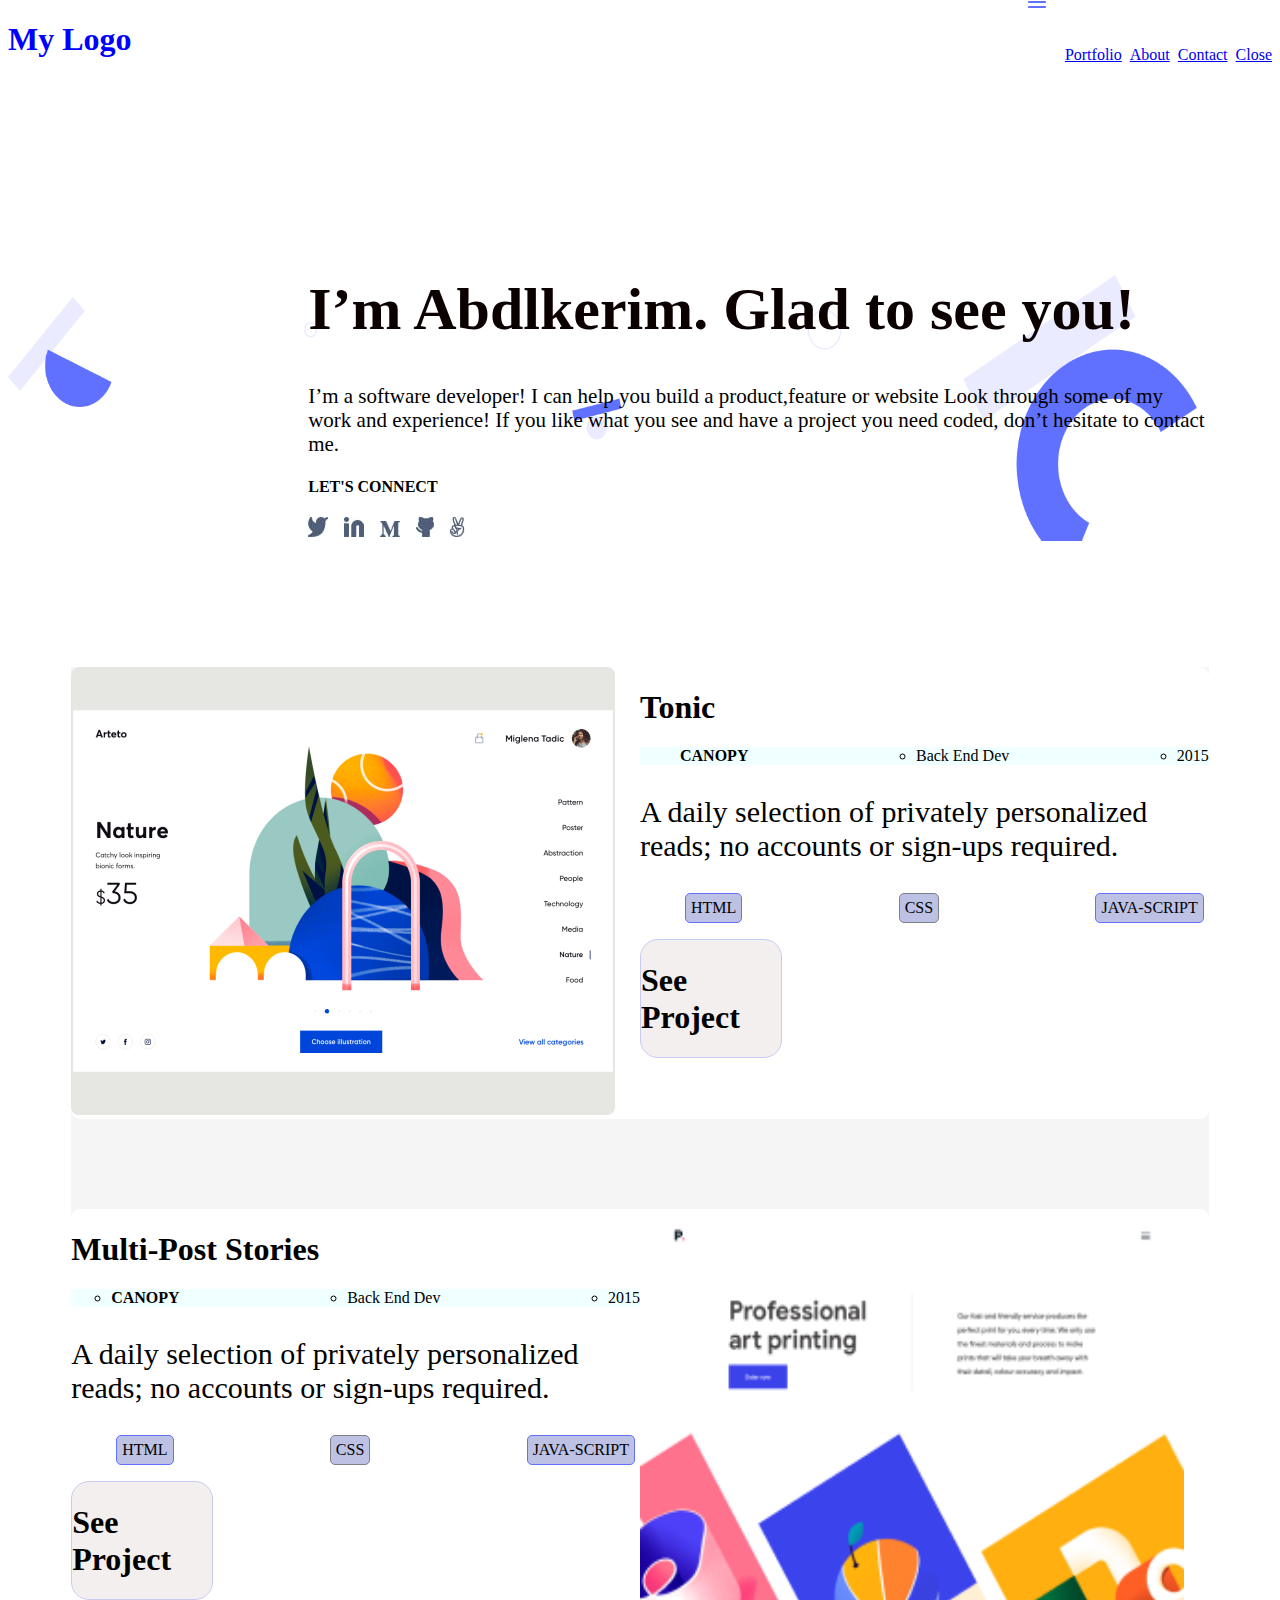
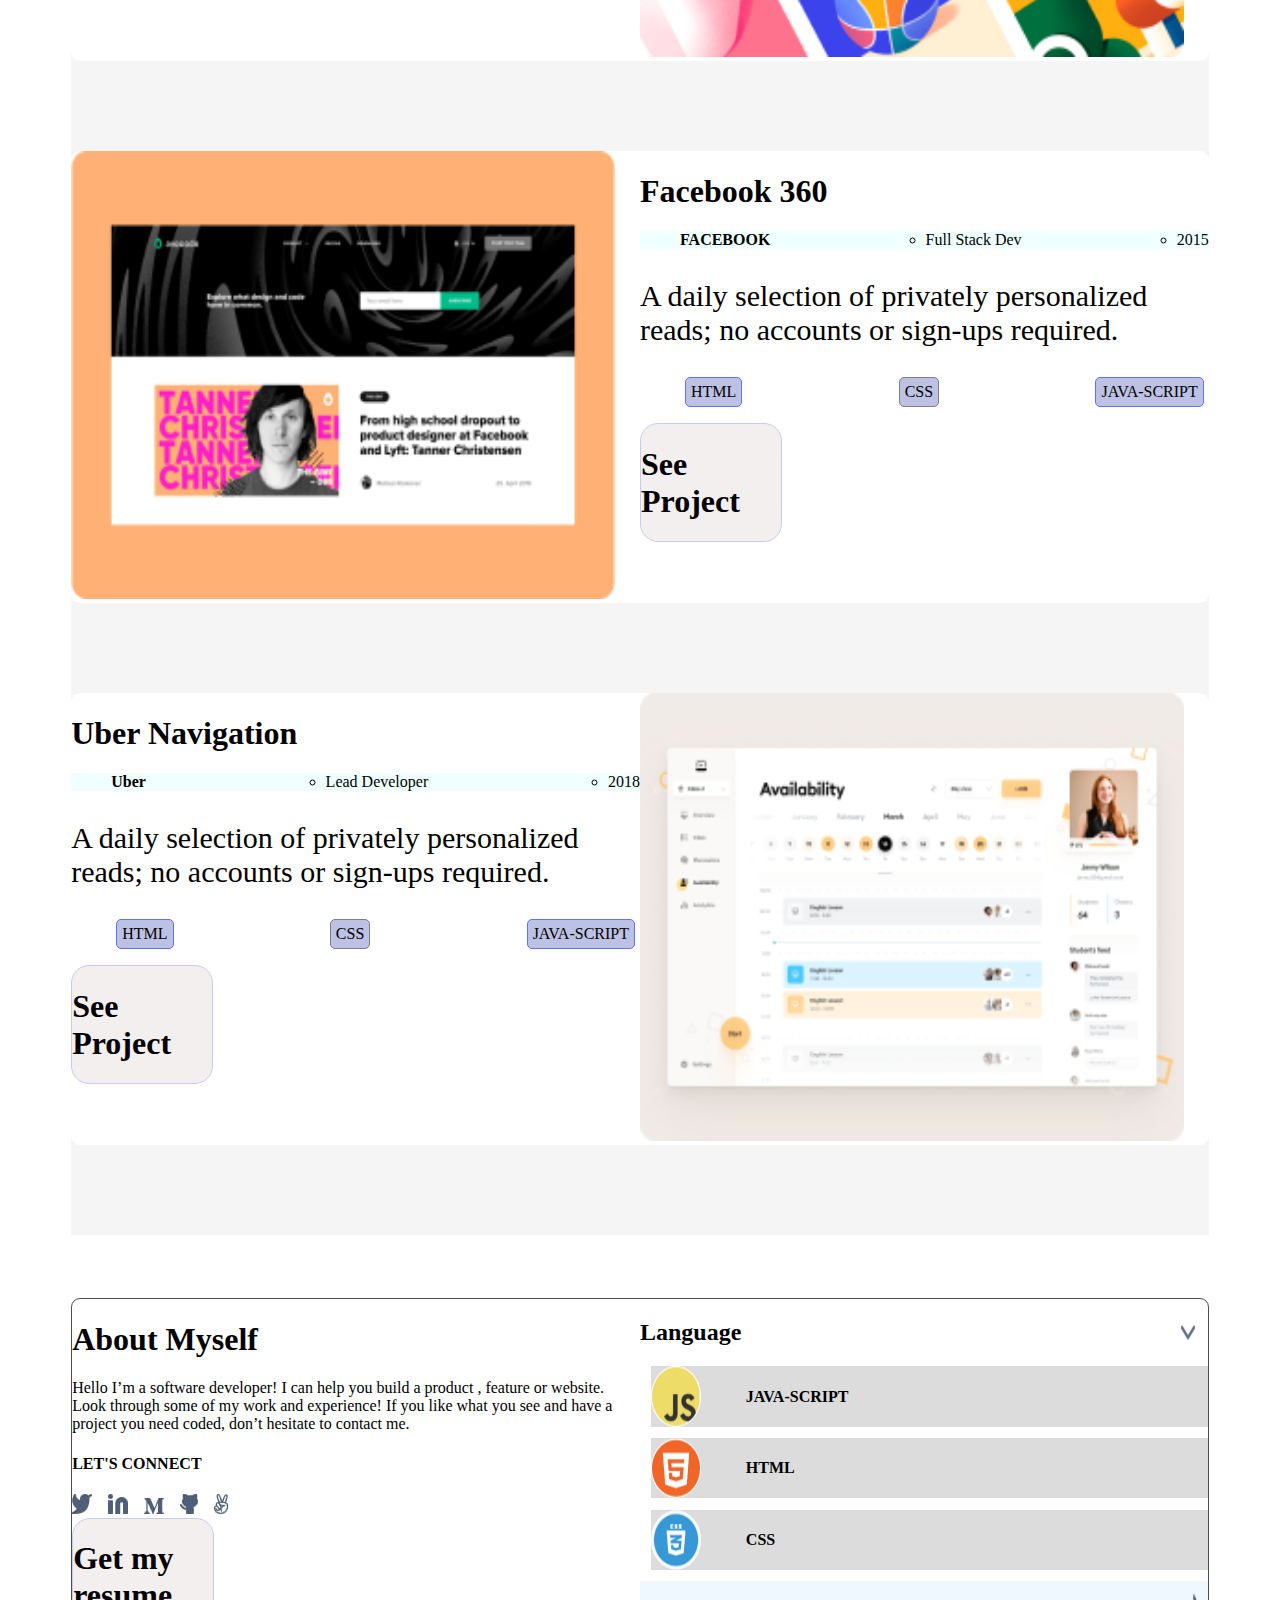
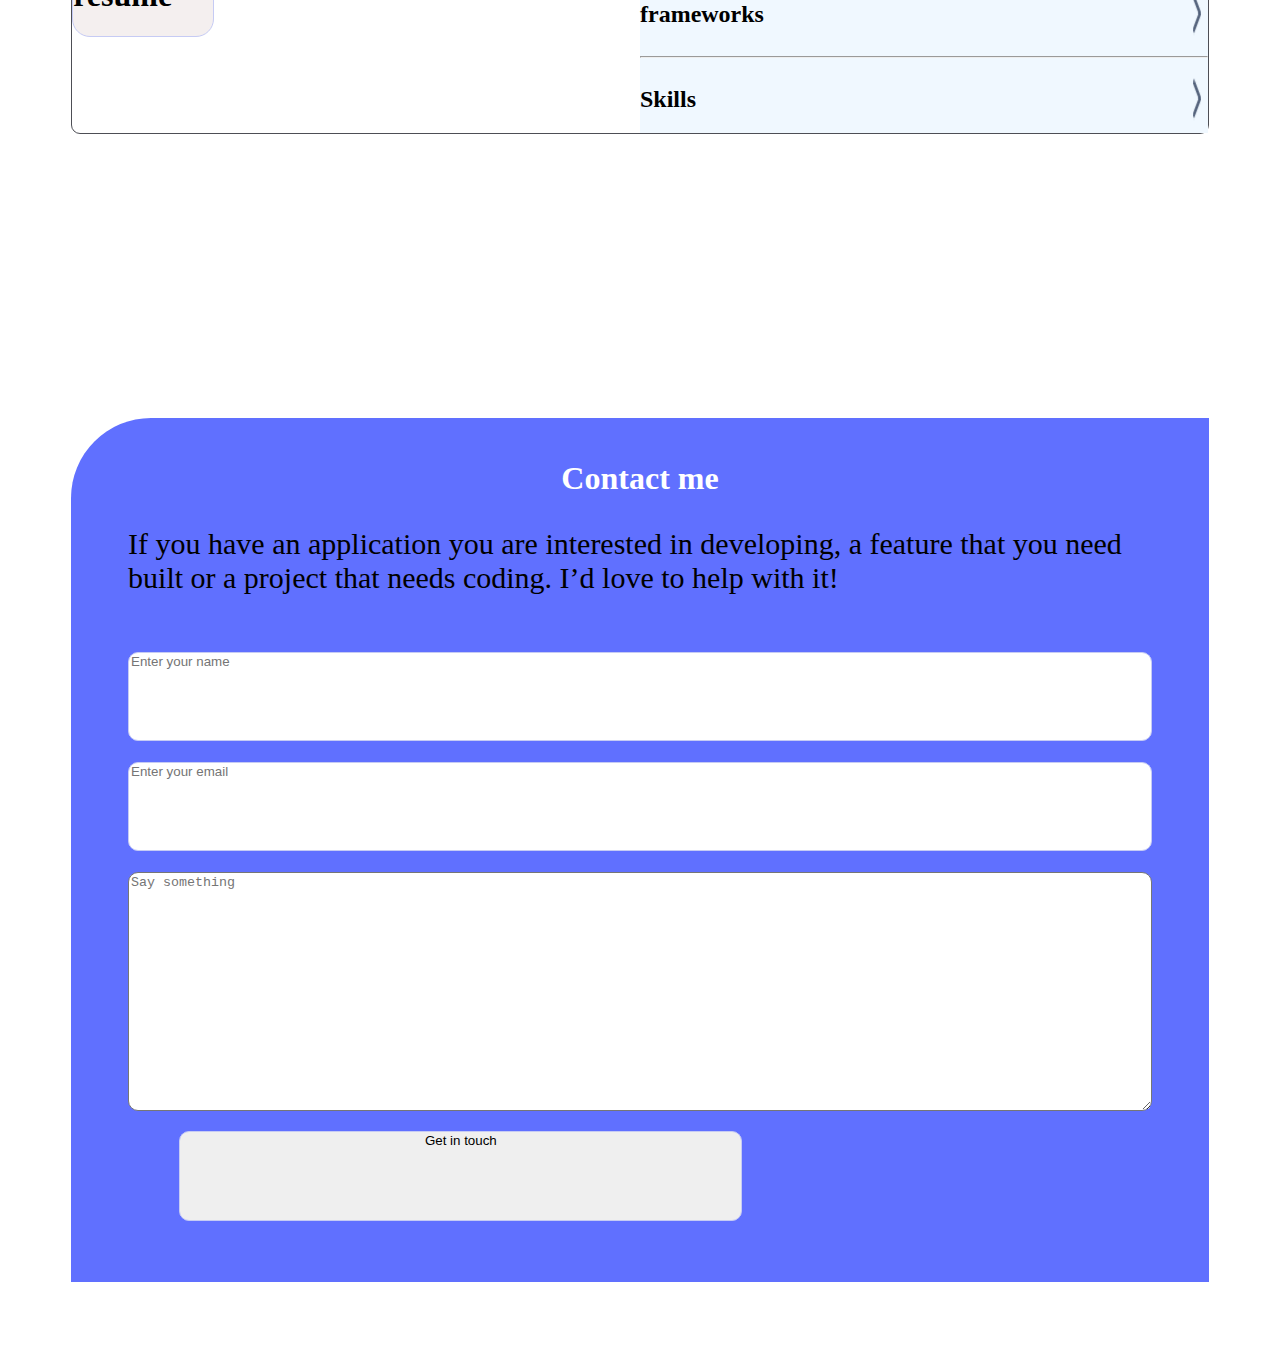
<file: index.html>
<!DOCTYPE html>
<html lang="e">

<head>

    <head>
        <meta charset="UTF-8">
        <meta name="viewport" content="width=device-width, initial-scale=1.0">
        <link rel="stylesheet" href="web.css">
        <script src="a.js"></script>
        <title>My</title>
    </head>

<body>
    <section>
        <div class="both" id="Portfolio">
            <div class="Logo">
                <h1>My Logo</h1>
            </div>

            <nav class="navig">
                <div class="three">
                    <svg width="24" height="24" viewBox="0 0 24 24" fill="none" xmlns="http://www.w3.org/2000/svg">
                        <path fill-rule="evenodd" clip-rule="evenodd"
                            d="M3 7C3 6.44772 3.44772 6 4 6H20C20.5523 6 21 6.44772 21 7C21 7.55228 20.5523 8 20 8H4C3.44772 8 3 7.55228 3 7ZM3 12C3 11.4477 3.44772 11 4 11L20 11C20.5523 11 21 11.4477 21 12C21 12.5523 20.5523 13 20 13L4 13C3.44772 13 3 12.5523 3 12ZM4 16C3.44772 16 3 16.4477 3 17C3 17.5523 3.44772 18 4 18H20C20.5523 18 21 17.5523 21 17C21 16.4477 20.5523 16 20 16H4Z"
                            fill="#6070FF" />
                    </svg>
                </div>
                <div class="menus">
                    <ul class="menu_items">
                        <li><a href="#Portfolio">Portfolio</a></li>&nbsp;&nbsp;
                        <li><a href="#About">About</a></li>&nbsp;&nbsp;
                        <li><a href="#Contact">Contact</a></li>&nbsp;&nbsp;

                        <li><a href="#" class="Close-btn">Close</a></li>

                    </ul>
                </div>
            </nav>
        </div>
    </section>
    <section>
        <div class="w">
            <div class="y">
                <H1>I’m Abdlkerim.
                    Glad to see you!
                </H1>
            </div>
            <div class="para">
                <p> I’m a software developer! I can help you
                    build a product,feature or website Look
                    through some of my work and
                    experience! If you like what you see and
                    have a project you need coded, don’t
                    hesitate to contact me.
                </p>

            </div>
            <div class="x">
                <div class="l">
                    <H4>LET'S CONNECT</H4>
                </div>
                <div class="hey">
                    <a href="https://twitter.com" class="a" target="_blank" rel="noopener"> <img src="./image/1.png"
                            alt="twitter"></a>&nbsp;&nbsp;&nbsp;
                    <a href="https://www.linkedin.com" class="a" target="_blank" rel="noopener"> <img
                            src="./image/2.png" alt="linkedlin"></a>&nbsp;&nbsp;&nbsp;
                    <a href="https://medium.com/" class="a" target="_blank" rel="noopener"> <img src="./image/3.png"
                            alt="medium"></a>&nbsp;&nbsp;&nbsp;
                    <a href="https://github.com" class="a" target="_blank" rel="noopener"> <img src="./image/4.png"
                            alt="github"></a>&nbsp;&nbsp;&nbsp;
                    <a href="https://en.wikipedia.org/wiki/Angel" class="a" target="_blank" rel="noopener"> <img
                            src="./image/5.png" alt="Angel"></a>&nbsp;&nbsp;&nbsp;

                </div>
            </div>
        </div>

    </section>
    <section>

        <!-- the Large container -->
        <div class="Large_container">
            <!--the first part-->

            <div class="image_other_content">
                <!--for image-->
                <div class="image_portfolio3">
                    <img src="image/Snapshoot Portfolio.png" alt="">
                </div>
                <!--for tonic and other-->
                <div class="tonic_others">
                    <h1>Tonic</h1>
                    <!-- paragraph 1 for three things-->
                    <div class="para7">
                        <Ul>
                            <b>CANOPY</b>
                            <Li>Back End Dev</LI>
                            <LI>2015</LI>
                        </Ul>
                    </div>
                    <!-- paragraph 2 for three things-->
                    <div class="para6">
                        <p>
                            A daily selection of privately
                            personalized reads; no accounts or
                            sign-ups required.
                        </p>
                    </div>

                    <!-- html css java-script-->
                    <div class="HCJ">
                        <ul>
                            <div class="HTML">
                                <li>HTML</li>
                            </div>
                            <div class="CSS">
                                <li>CSS</li>
                            </div>
                            <div class="JAVA-SCRIP">
                                <li>JAVA-SCRIPT</li>
                            </div>
                        </ul>

                    </div>


                    <!-- see project-->
                    <div class="see_project">
                        <h1>See Project</h1>
                    </div>
                </div>
            </div>



            <!-- the second part-->
            <div class="image_other_content2">

                <!-- the multi and other paragragh-->
                <div class="mult-other">
                    <h1>
                        Multi-Post Stories
                    </h1>
                    <!--CANOPY AND OTHER-->
                    <div class="para7">
                        <Ul>
                            <li> <b>CANOPY</b></li>
                            <Li>Back End Dev</LI>
                            <LI>2015</LI>
                        </Ul>
                    </div>
                    <!--paragraph 2.2-->
                    <div class="para6">
                        <p>
                            A daily selection of privately personalized reads; no accounts or sign-ups required.
                        </p>
                    </div>

                    <!-- html css java-script-->
                    <div class="HCJ">
                        <ul>
                            <div class="HTML">
                                <li>HTML</li>
                            </div>
                            <div class="CSS">
                                <li>CSS</li>
                            </div>
                            <div class="JAVA-SCRIP">
                                <li>JAVA-SCRIPT</li>
                            </div>
                        </ul>

                    </div>
                    <!-- see project-->
                    <div class="see_project">
                        <h1>See Project</h1>
                    </div>
                </div>
                <div class="image_portfolio3">
                    <img src="image/Snapshoot Portfolio (4).png" alt="">
                </div>
            </div>

            <!--the third part-->
            <div class="image_other_content">
                <div class="image_portfolio3">
                    <img src="image/Snapshoot Portfolio (1).png" alt="Snapshot of my portfolio">

                </div>

                <!--for tonic and other-->
                <div class="tonic_others">
                    <h1>Facebook 360</h1>
                    <!-- paragraph 1 for three things-->
                    <div class="para7">
                        <Ul>
                            <b>FACEBOOK</b>
                            <Li>Full Stack Dev</LI>
                            <LI>2015</LI>
                        </Ul>
                    </div>
                    <!-- paragraph 2 for three things-->
                    <div class="para6">
                        <p>
                            A daily selection of privately
                            personalized reads; no accounts or
                            sign-ups required.
                        </p>
                    </div>

                    <!-- html css java-script-->
                    <div class="HCJ">
                        <ul>
                            <div class="HTML">
                                <li>HTML</li>
                            </div>
                            <div class="CSS">
                                <li>CSS</li>
                            </div>
                            <div class="JAVA-SCRIP">
                                <li>JAVA-SCRIPT</li>
                            </div>
                        </ul>

                    </div>


                    <!-- see project-->
                    <div class="see_project">
                        <h1>See Project</h1>
                    </div>
                </div>
            </div>


            <!-- the fourth part-->
            <div class="image_other_content2">

                <!-- the multi and other paragragh-->
                <div class="mult-other">
                    <h1>
                        Uber Navigation
                    </h1>
                    <!--CANOPY AND OTHER-->
                    <div class="para7">
                        <Ul>
                            <b>Uber</b>
                            <Li>Lead Developer</LI>
                            <LI>2018</LI>
                        </Ul>
                    </div>
                    <!--paragraph 4.2-->
                    <div class="para6">
                        <p>
                            A daily selection of privately personalized reads; no accounts or sign-ups required.
                        </p>
                    </div>

                    <!-- html css java-script-->
                    <div class="HCJ">
                        <ul>
                            <div class="HTML">
                                <li>HTML</li>
                            </div>
                            <div class="CSS">
                                <li>CSS</li>
                            </div>
                            <div class="JAVA-SCRIP">
                                <li>JAVA-SCRIPT</li>
                            </div>
                        </ul>

                    </div>
                    <!-- see project-->
                    <div class="see_project">
                        <h1>See Project</h1>
                    </div>
                </div>
                <div class="image_portfolio3">
                    <img src="image/Snapshoot Portfolio (2).png" alt="">
                </div>
            </div>
        </div>
        <!-- the fifth -->
        <div class="Long" id="About">
            <!--ABOUT-->
            <div class="About_myself">
                <h1>About Myself</h1>
                <P>Hello I’m a software developer! I can help you build a product ,
                    feature or website. Look through some of my work and
                    experience! If you like what you see and have a project you need coded,
                    don’t hesitate to contact me.
                </P>
                <!--lets conntent-->
                <div class="lets_content">
                    <div class="l">
                        <H4>LET'S CONNECT</H4>
                    </div>
                    <div class="hey">
                        <a href="https://twitter.com" class="a" target="_blank" rel="noopener"> <img src="./image/1.png"
                                alt="twitter"></a>&nbsp;&nbsp;&nbsp;
                        <a href="https://www.linkedin.com" class="a" target="_blank" rel="noopener"> <img
                                src="./image/2.png" alt="linkedlin"></a>&nbsp;&nbsp;&nbsp;
                        <a href="https://medium.com/" class="a" target="_blank" rel="noopener"> <img src="./image/3.png"
                                alt="medium"></a>&nbsp;&nbsp;&nbsp;
                        <a href="https://github.com" class="a" target="_blank" rel="noopener"> <img src="./image/4.png"
                                alt="github"></a>&nbsp;&nbsp;&nbsp;
                        <a href="https://en.wikipedia.org/wiki/Angel" class="a" target="_blank" rel="noopener"> <img
                                src="./image/5.png" alt="Angel"></a>&nbsp;&nbsp;&nbsp;

                    </div>
                </div>

                <!--   get my resume-->
                <div class="see_project">
                    <h1>Get my resume</h1>
                </div>



            </div>
            <!--language and htcss-->
            <div class="ht_cs_js">
                <div class="language">
                    <h2>Language</h2>
                    <img src="image/Disabled.png" alt="">
                </div>

                <!--js_ht_cs-->
                <div class="J_H_C">
                    <DIv class="JS">
                        <img src="image/js.png" alt="">
                        <div class="TXT">
                            <H4>JAVA-SCRIPT</H4>
                        </div>
                    </DIv>
                    <DIv class="JS">
                        <img src="image/html.png" alt="">
                        <DIv class="TXT">
                            <H4>HTML</H4>
                        </DIv>
                    </DIv>
                    <DIv class="JS">
                        <img src="image/css.png" alt="">
                        <DIv class="TXT">
                            <H4>CSS</H4>
                        </DIv>
                    </DIv>
                </div>
                <!--last text-->
                <div class="text">
                    <div class="fram">
                        <h2>frameworks</h2>
                        <img src="image/Icon - Chevron - Right - Larger.png" alt="">
                    </div>
                    <hr>

                    <div class="skill">
                        <h2>Skills</h2>
                        <img src="image/Icon - Chevron - Right - Larger.png" alt="">
                    </div>
                </div>

            </div>
        </div>


    </section>
    <!--contact -->
    <div class="contact" id="Contact">
        <div class="head">
            <h1>Contact me</h1>
        </div>
        <div class="paragraph">
            <p>If you have an application you are interested in developing, a feature that you need built or a
                project that needs
                coding.
                I’d love to help with it!</p>
        </div>
        <form action="https://api.web3forms.com/submit" class="nea" method="POST">
            <input type="hidden" name="access_key" value="5e004b7a-5677-4cf6-82a8-a0ddd64f3a84">
            <!-- Add the name attribute to your input elements -->
            <input type="text" name="user_name" class="nme" placeholder="Enter your name" required>
            <input type="email" id="user_email" name="user_email" class="ema" placeholder="Enter your email" required>

            <textarea name="user_message" class="area" placeholder="Say something" required></textarea>

            <button type="submit" class="btn">Get in touch</button>
            <div id="error-message" class="error-message"></div>
        </form>

    </div>

</body>


</html>
</file>
<file: web.css>
.image_portfolio3:hover {
  transform: scale(1.2);
  transition-duration: 2.5s;
}

.Logo {
  color: blue;
}

.three {
  align-self: flex-end;
  font-family: var(--font-family);
  color: #6070ff;
  width: 40px;
  height: 30px;
}

.w {
  background-image: url(image/pc2.png);
  background-size: cover;
  margin-right: 5%;
  margin-bottom: 10%;
}

.both {
  display: flex;
  align-items: center;
  justify-content: space-between;
  height: 7vh;
  background-color: white;
}

.para {
  font-size: 21px;
  font-weight: 400;
  line-height: 24px;
  text-align: left;
  margin-left: 25%;
}

.menu_items {
  display: flex;
  justify-content: flex-end;
  text-decoration: none;
}

.menu_items li {
  display: block;
  margin: 10px 0;
}

.y {
  margin-top: 17%;
  margin-left: 25%;
  color: rgb(11, 1, 1);
  font: bolder;
  font-size: 30px;
}

.x {
  margin-left: 25%;
}

@media only screen and (max-width: 668px) {
  .menus {
    display: none;
    flex-direction: column;
    width: 100%;
    position: absolute;
    top: 0;
    left: 0;
    background-color: white;
    z-index: 1;
  }

  .menu_items {
    display: flex;
    flex-direction: column;
    align-items: center;
    padding: 0;
    margin-top: 60px;
  }

  .menu_items li {
    width: 100%;
    text-align: center;
  }

  .w {
    background-image: url(image/pc2.png);
    background-size: cover;
  }
}

@media only screen and (min-width: 700px) {
  .Large_container {
    display: grid;
    grid-template-columns: 1;
    margin: 5%;

    .contact {
      padding: 0%;
      margin: 0%;
    }

    .image_other_content {
      display: grid;
      grid-template-columns: 1fr 1fr;
    }

    .image_other_content2 {
      display: grid;
      grid-template-columns: 1fr 1fr;
    }
  }

  .Long {
    display: grid;
    grid-template-columns: 1fr 1fr;
    margin: 5%;
  }
}

.image_portfolio3 img {
  width: 544px;
  height: 448px;
  top: 24px;
  left: 590px;
  gap: 0;
  border-radius: 8px 0 0 0;
  opacity: 1;

  /* Set opacity to 1 to make the image visible */
}

.image_portfolio3:hover img {
  transform: scale(1.2);
  transition-duration: 2.5s;
}

.Large_container {
  display: grid;
  background-color: whitesmoke;
  margin-top: 30px;
  margin-bottom: 30px;
}

.image_other_content {
  background-color: white;
  margin-bottom: 90px;
  border: 0 solid #6070ff;
  border-radius: 9px;
}

.para6 {
  font-size: 30px;
  background-color: white;
}

.HCJ ul {
  display: flex;
  justify-content: space-between;
  list-style-type: none;
}

.HTML,
.CSS,
.JAVA-SCRIP {
  background-color: #bdc1e3;
  padding: 5px;
  border-radius: 5px;
  margin: 0 5px;
}

.HTML {
  border: 0.1px solid #6070ff;
}

.CSS {
  border: 0.3px solid #7e7f87;
}

.JAVA-SCRIP {
  border: 1px solid #6070ff;
}

.see_project {
  background-color: rgb(244, 239, 239);
  border: 1px solid #c6cbf4;
  border-radius: 18px;
  margin-right: 75%;
}

.image_other_content2 {
  background-color: white;
  margin-bottom: 90px;
  border: 0 solid whitesmoke;
  border-radius: 9px;
}

.para7 ul {
  background-color: azure;
  display: flex;
  justify-content: space-between;
  list-style-type: circle;
}

.Long {
  border: 0.1px solid #4d4e55;
  border-radius: 9px;
  background-color: white;
}

.language {
  display: flex;
  justify-content: space-between;
}

.J_H_C {
  padding-left: 2%;
}

.JS {
  display: flex;
  background-color: gainsboro;
  margin-bottom: 2%;
}

.TXT {
  margin-left: 8%;
}

.text {
  background-color: aliceblue;
}

.fram {
  display: flex;
  justify-content: space-between;
}

.skill {
  display: flex;
  justify-content: space-between;
}

.contact {
  background-color: #6070ff;
  border-top-left-radius: 80px;
  justify-content: center;
  align-items: center;
  margin: 5%;
}

.head {
  justify-content: center;
  align-items: center;
  text-align: center;
  margin-top: 25%;
  padding-top: 20px;
  color: white;
}

.paragraph {
  justify-content: center;
  margin-right: 5%;
  margin-left: 5%;
  font-size: 30px;
}

.area {
  padding-bottom: 20%;
  border: px solid #c6cbf4;
  border-radius: 10px;
  margin-bottom: 2%;
}

.nea {
  display: grid;
  margin-top: 5%;
  align-items: center;
  text-align: center;
  margin-right: 5%;
  margin-left: 5%;
}

.nme {
  padding-bottom: 7%;
  border: 1px solid #c6cbf4;
  border-radius: 10px;
  margin-bottom: 2%;
}

.ema {
  padding-bottom: 7%;
  margin-bottom: 2%;
  border: 1px solid #c6cbf4;
  border-radius: 10px;
}

.btn {
  padding-bottom: 7%;
  margin-bottom: 5%;
  border: 1px solid #c6cbf4;
  border-radius: 10px;
  margin-left: 5%;
  margin-right: 40%;
}

.btn--primary:hover {
  background: #6070ff;
}

.error-message {
  color: rgb(12, 231, 74);
  margin-bottom: 10px;
}
</file>
